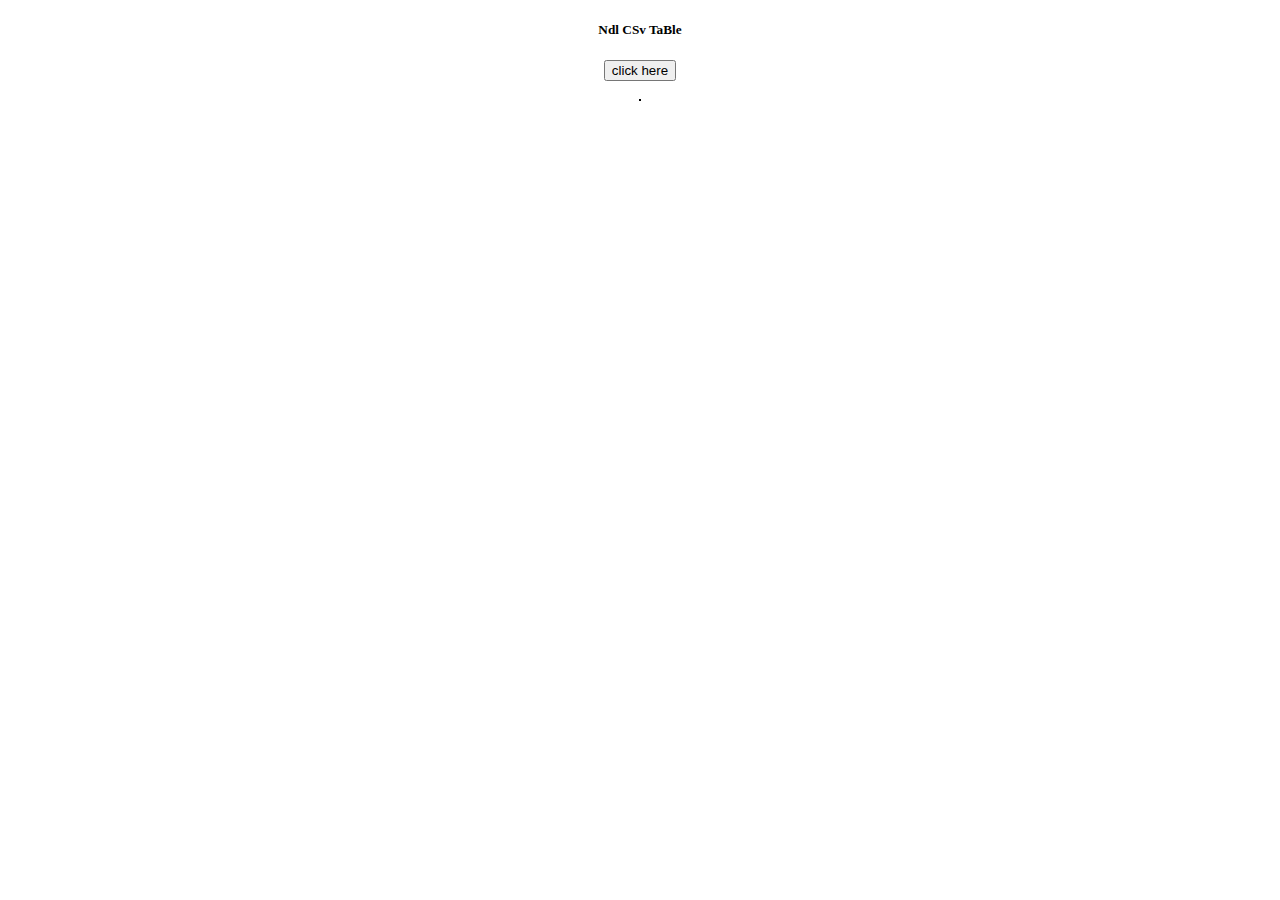
<file: Drag & Drop or Browse File/table.html>
<!DOCTYPE HTML>
<html>

<head>
	<title>
		How to convert JSON data to a html
		table using JavaScript/jQuery ?
	</title>
	
	<script src=
"https://ajax.googleapis.com/ajax/libs/jquery/3.4.1/jquery.min.js">
	</script>
    <style>
        table, th, td {
          border: 1px solid black;
        }
        </style>
</head>

<body style = "text-align:center;">
	
	<h5 >
		Ndl CSv TaBle
	</h5>
	
	<p id = "GFG_UP" style =
			"font-size: 15px; font-weight: bold;">
	</p>
	
	<button onclick = "GFG_FUN()">
		click here
	</button>
	
	<br><br>
	
	<table id="table" align = "center" border="1"  ></table>
	
	<script>
		var el_up = document.getElementById("GFG_UP");
		
		var list =  JSON.parse(localStorage.getItem('user'));
		//Comparer Function    
function GetSortOrder(prop) {    
    return function(a, b) {    
        if (a[prop] > b[prop]) {    
            return 1;    
        } else if (a[prop] < b[prop]) {    
            return -1;    
        }    
        return 0;    
    }    
}    
    
list.sort(GetSortOrder("Handle_ID")); //Pass the attribute to be sorted on        
console.log(list);  


// list.sort(GetSortOrder("Technology")); //Pass the attribute to be sorted on    
// document.write("<br><br> Sorted Technology Names : ");    
// for (var item in list) {    
//     document.write("<br>" + array[item].Technology);    
// }



		
		el_up.innerHTML = "Click on the button to create the "
		
		function GFG_FUN() {
			var cols = [];
			
			for (var i = 0; i < list.length; i++) {
				for (var k in list[i]) {
					if (cols.indexOf(k) === -1) {
						
						// Push all keys to the array
						cols.push(k);
					}
				}
			}
			
			// Create a table element
			var table = document.createElement("table");
			
			// Create table row tr element of a table
			var tr = table.insertRow(-1);
			
			for (var i = 0; i < cols.length; i++) {
				
				// Create the table header th element
				var theader = document.createElement("th");

				theader.innerHTML = cols[i];

				// Append columnName to the table row
				tr.appendChild(theader);
			}
			
			// Adding the data to the table
			for (var i = 0; i < list.length; i++) {
				
				// Create a new row
				trow = table.insertRow(-1);
				for (var j = 0; j < cols.length; j++) {
					var cell = trow.insertCell(-1);
					
					// Inserting the cell at particular place
					cell.innerHTML = list[i][cols[j]];
				}
			}
			
			// Add the newely created table containing json data
			var el = document.getElementById("table");
			el.innerHTML = "";
			el.appendChild(table);
		}	
	</script>
</body>

</html>
</file>
